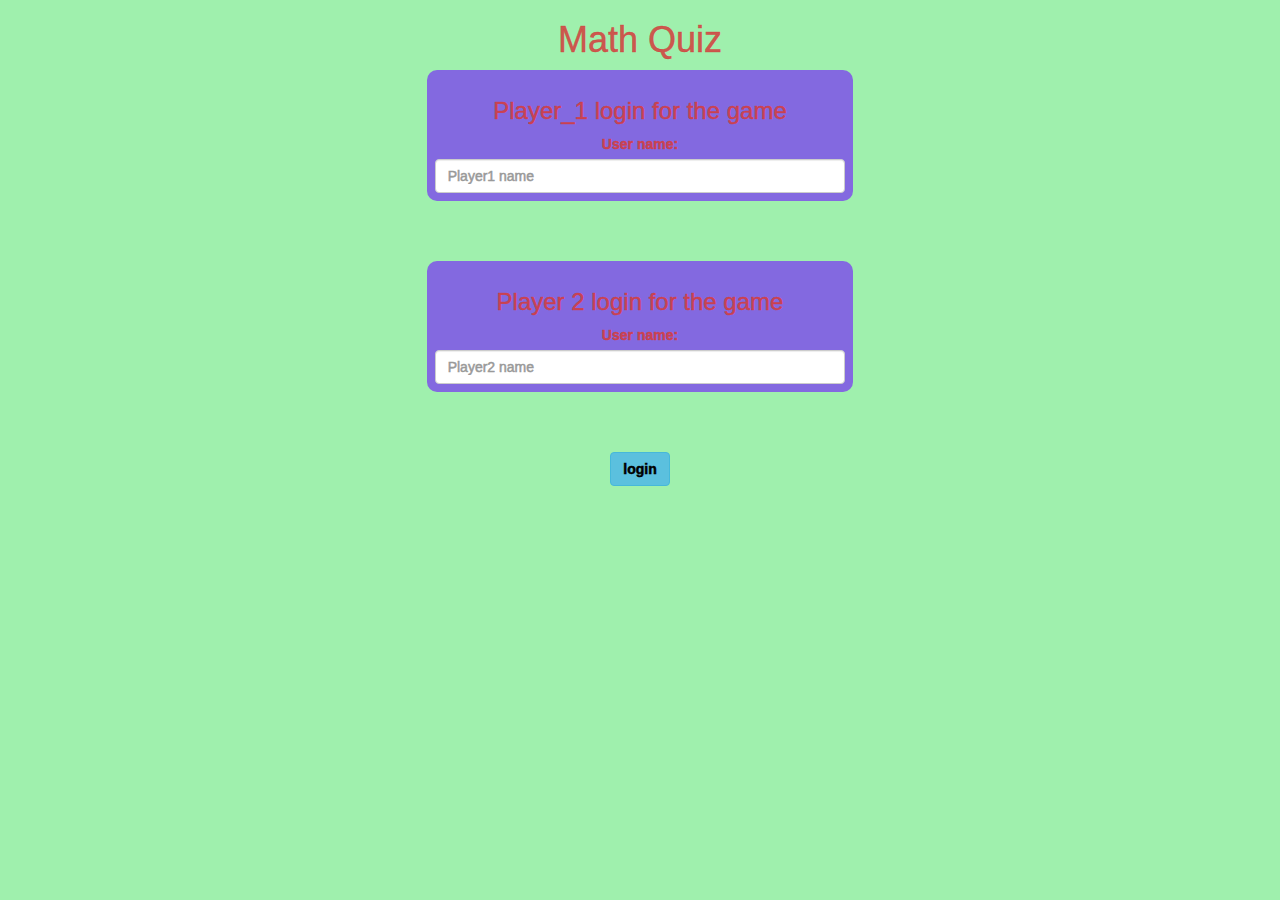
<file: index.html>
<!DOCTYPE html>
<html>
<head>
	<title>Math Quiz</title>

<meta name="viewport" content="width=device-width, initial-scale=1">
<link rel="stylesheet" href="https://maxcdn.bootstrapcdn.com/bootstrap/3.4.0/css/bootstrap.min.css">
<script src="https://ajax.googleapis.com/ajax/libs/jquery/3.4.1/jquery.min.js"></script>
<script src="https://maxcdn.bootstrapcdn.com/bootstrap/3.4.0/js/bootstrap.min.js"></script>

<link rel="stylesheet" type="text/css" href="style.css">

<script src="game_login.js"></script>
</head>
<body>

	<center>
		<h1>Math Quiz</h1>
		<div class="col-lg-4 col-sm-8 col-xs-11 login_div1">
			<h3>Player_1 login for the game</h3>
			<label>User name:</label>
			<input type="text" id="player1name" class="form-control" placeholder="Player1 name">
		</div>

		<br>
		<br>
		<br>

		<div class="col-lg-4 col-sm-8 col-xs-11 login_div2">
			<h3>Player 2 login for the game</h3>
			<label>User name:</label>
			<input type="text" id="player2name" class="form-control" placeholder="Player2 name">
		</div>

		<br>
		<br>
        <br>

		<button class="btn btn-info" style="color: black;" onclick="addUser()"><b>login</b></button>
	</center>
</body>
</html>
</file>
<file: style.css>
body
{
	background: rgba(84, 228, 108, 0.562);
    color : rgba(212, 60, 60, 0.856);
	text-decoration :dotted;
	-webkit-text-stroke-width: 0.5px; 
	
}

	.login_div1 , .login_div2
	{
		background: rgb(131, 105, 224);
		padding: 8px;
		float: none;
		border-radius: 10px;
	}


#player1_name , #player2_name
{
	display: inline-block;
	margin-left: 20px;
}
#word
{
	width: 60%;
}
#word_display
{
	letter-spacing: 5px;
}
#output
{
background: white;
border-radius: 10px;
border-top: 10px solid #AA4465;
padding: 10px;
float: none;
text-align: left;
}
</file>
